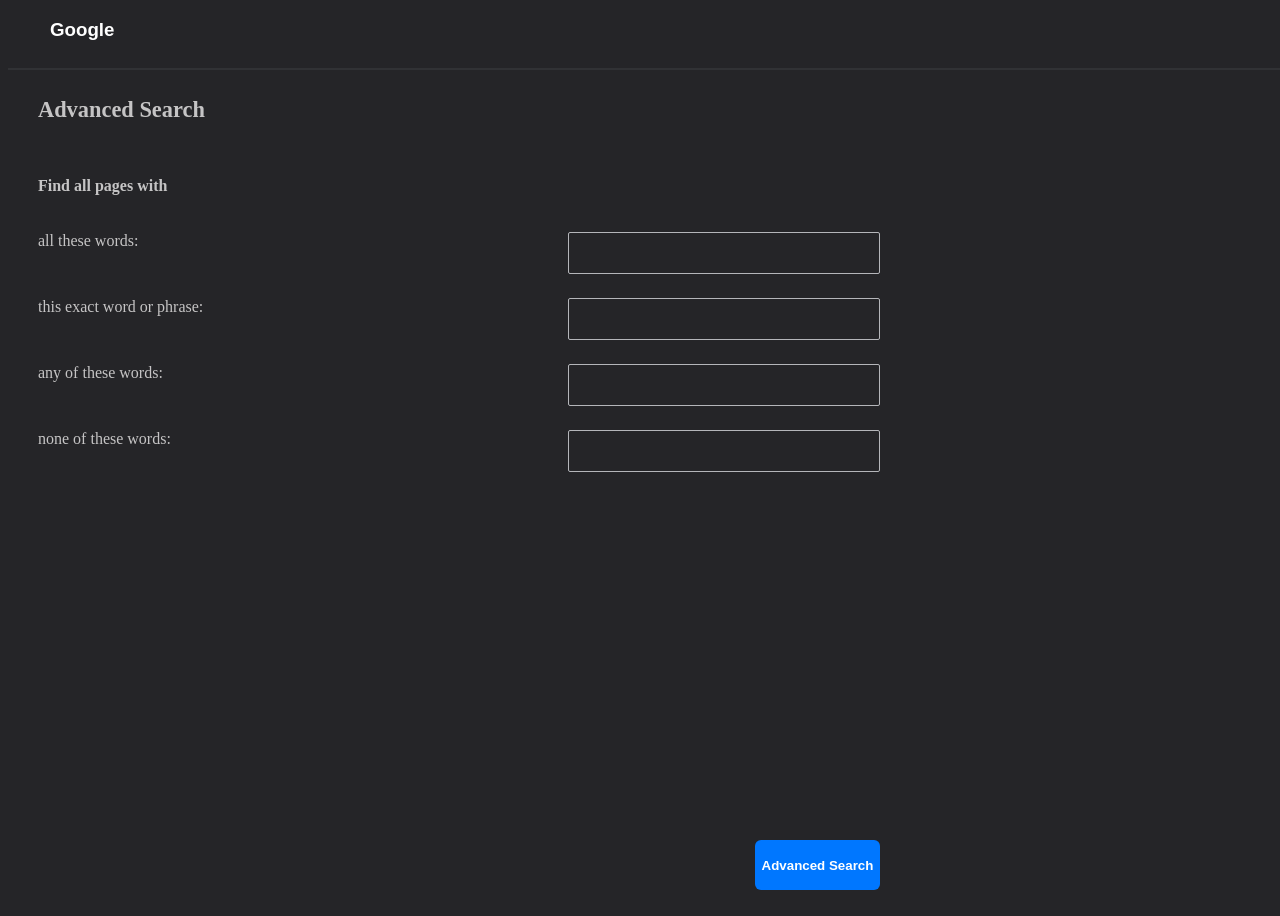
<file: advanced_search.html>
<!DOCTYPE html>
<html lang="en">
<head>
    <meta charset="UTF-8">
    <meta name="viewport" content="width=device-width, initial-scale=1.0">
    <title>Advanced Search</title>
    <link rel="stylesheet" href="advanced_search_style.css">
</head>
<body>
    <h3 id="google-label">Google</h3>
    <hr>
    <br>
    <div id="container">
        <h2>Advanced Search</h2>
        <h4>Find all pages with</h4>

        <form action="https://www.google.com/search" id="search_form">

        
            <div>
                <label>all these words: </label>
                <input name="as_q">
            </div>
    
            
            <br>

            <div>
                <label>this exact word or phrase:</label>
                <input name="as_epq"> 
            </div>
            
            <br>

            <div>
                <label>any of these words:</label>
                <input name="as_oq">
            </div>
            
            <br>
            
            <div>
                <label>none of these words:</label>
                <input name="as_eq">
            </div>
            <div>
                <button type="submit" id="submit_button">Advanced Search</button>
            </div>
        </form>


    

    </div>
    
</body>
</html>
</file>
<file: advanced_search_style.css>
body {
    display: flex;
    flex-direction: row;
    justify-content: left;
   
    height: 100vh;
    background-color: hsl(228, 4%, 15%);
}

#google-label {
    position: absolute;
    top: 0px;
    left: 50px;
    color: white;
    font-family: "Roboto", Arial, Helvetica, sans-serif;
}

hr {
    position: absolute;
    top: 60px;
    width: 100%;
    color:  hsl(228, 4%, 20%);
    border: 1px solid hsl(228, 4%, 20%);;
}

#container {
    display: flex;
    align-items: flex-start;
    flex-direction: column;
    width: 100vw;
    margin-top: 70px;
    margin-left: 30px;
    color: rgba(216, 215, 215, 0.897);
    gap: 15px;
}

#search_form {
    display: flex;
    flex-direction: column;
    gap: 15px;
}


#container h2 {
    font-size: 1.4em;
}

#container #submit_button {
    position: absolute;
    width: 125px;
    height: 50px;
    bottom: 10px;
    text-align: center;
    color: white;
    font-weight: bold;
    right: 400px;
    background-color: rgb(0, 119, 255);
    border: none;
    border-radius: 6px;
}

#container div label {
    width: 50%;
}

#container div input {
    position: absolute;
    right: 400px;
    height: 30px;
    width: 300px;
    background-color: transparent;
    border: 1px solid hsl(228, 3%, 72%);
    border-radius: 2px;
    color: white;
    padding: 5px;
}
</file>
